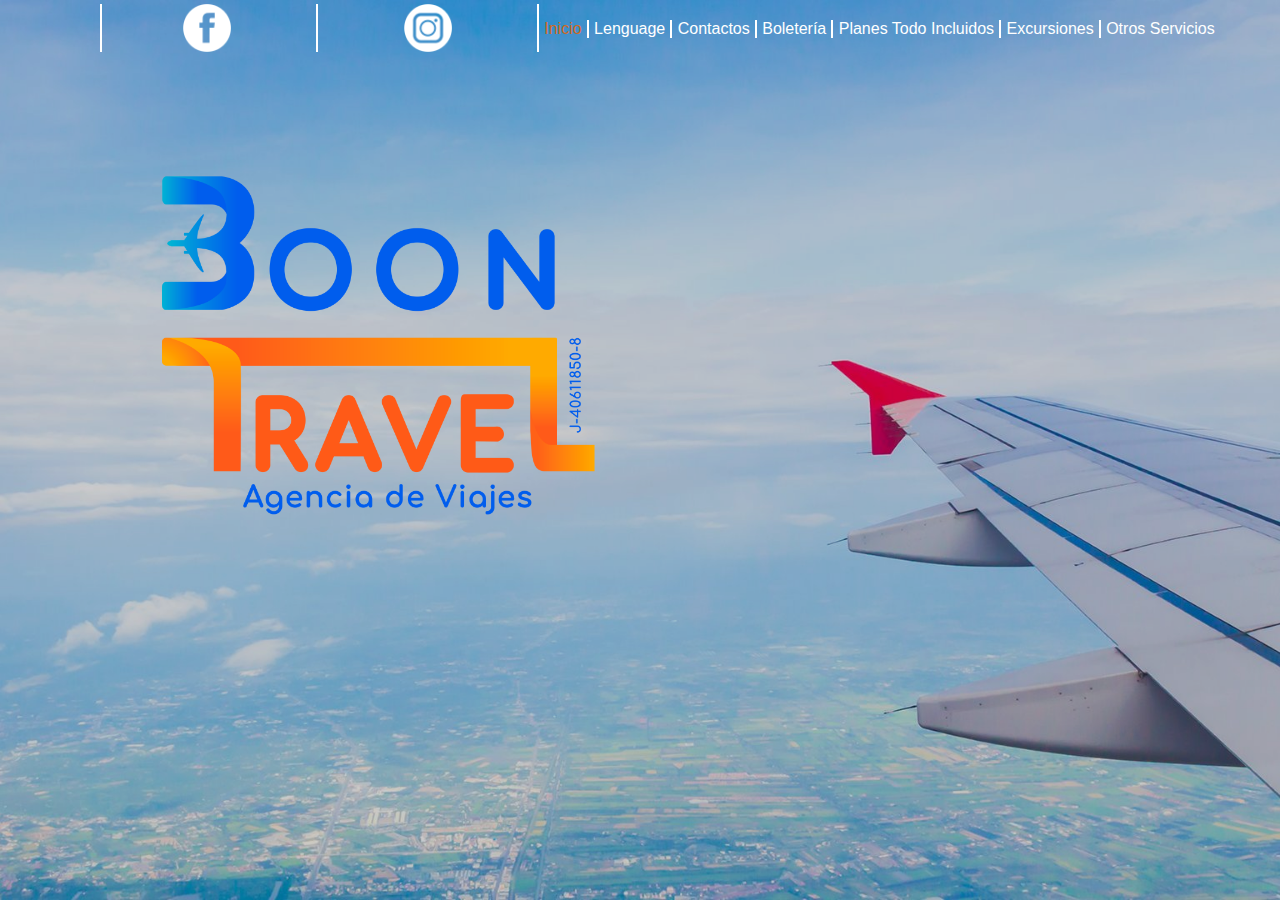
<file: maqueta/index.html>
<!DOCTYPE html>
<html lang="es">

<head>
  <meta charset="UTF-8">
  <meta name="viewport" content="width=device-width, initial-scale=1.0">
  <meta http-equiv="X-UA-Compatible" content="ie=edge">
  <link rel="stylesheet" href="css/app.css">


  <title>Boon Travel</title>
</head>

<body class="bg">
  <!-- <div class="bg">
  </div> -->
  <header>
    <nav>
      <ul id="main">
        <!-- <li><img src="https://via.placeholder.com/64?text=el" alt="facebook logo" width="64" height="64"></li> -->
        <li class="img-fb">
          <a href="#">
            <img src="img/facebook.png" alt="facebook logo" width="48" height="48">
          </a>
        </li>
        <li class="img-ig">
          <a href="#">
            <img src="img/instagram.png" alt="instagram logo" width="48" height="48">
          </a>
        </li>

        <li class="id-1"><a href="index.html" style="color: chocolate;">
          Inicio</a></li>

        <li class="id-1"><a href="index2.html">Lenguage</a>
          <ul class="sub">
            <div>
              <li><a href="#">Español</a></li>
              <li><a href="#">English</a></li>
            </div>
          </ul>
        </li>

        <li class="id-1"><a href="index3.html">Contactos</a></li>

        <li class="id-1"><a href="#">Boletería</a>
          <ul class="sub">
            <div>
              <li><a href="index4.html">Aérea</a></li>
              <li><a href="index6.html">Terrestre</a></li>
            </div>
          </ul>
        </li>

        <li class="id-1"><a href="index7.html">Planes Todo Incluidos</a></li>

        <li class="id-1"><a href="index8.html">Excursiones</a></li>

        <li class="id-no">
          <a href="index9.html">Otros Servicios</a>
        </li>
      </ul>
    </nav>
  </header>
  <section>
    <img class="img-log" src="img/logo.png" alt="logo" width="35%" height="35%">
  </section>
</body>

</html>
</file>
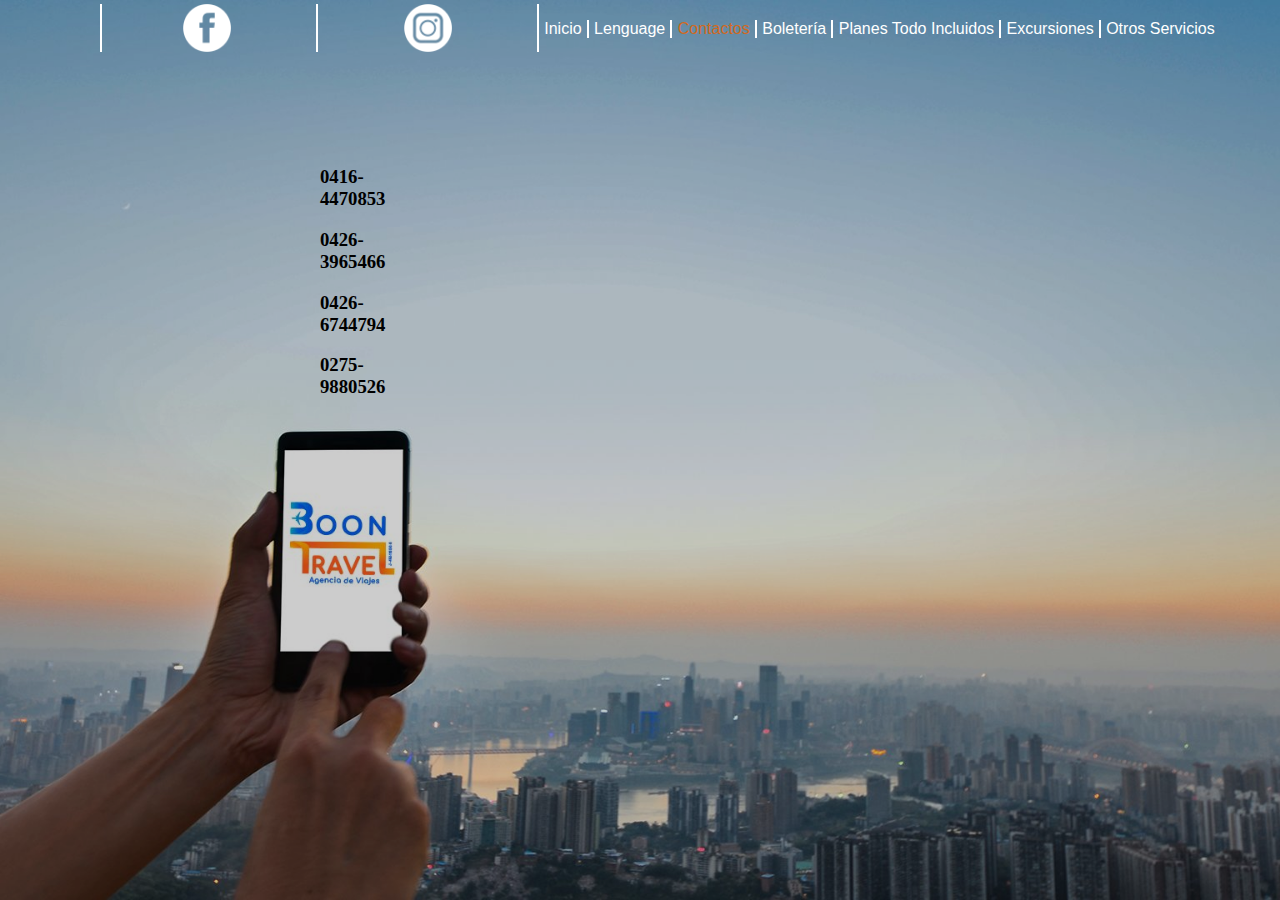
<file: maqueta/index3.html>
<!DOCTYPE html>
<html lang="es">

<head>
  <meta charset="UTF-8">
  <meta name="viewport" content="width=device-width, initial-scale=1.0">
  <meta http-equiv="X-UA-Compatible" content="ie=edge">
  <link rel="stylesheet" href="css/app.css">


  <title>Boon Travel</title>
</head>

<body class="bg3">
  <!-- <div class="bg">
  </div> -->
  <header>
    <nav>
      <ul id="main">
        <!-- <li><img src="https://via.placeholder.com/64?text=el" alt="facebook logo" width="64" height="64"></li> -->
        <li class="img-fb">
          <a href="#">
            <img src="img/facebook.png" alt="facebook logo" width="48" height="48">
          </a>
        </li>
        <li class="img-ig">
          <a href="#">
            <img src="img/instagram.png" alt="instagram logo" width="48" height="48">
          </a>
        </li>

        <li class="id-1"><a href="index.html">Inicio</a></li>

        <li class="id-1"><a href="index2.html">Lenguage</a>
          <ul class="sub">
            <div>
              <li><a href="#">Español</a></li>
              <li><a href="#">English</a></li>
            </div>
          </ul>
        </li>

        <li class="id-1"><a href="index3.html" style="color: chocolate;">Contactos</a></li>

        <li class="id-1"><a href="#">Boletería</a>
          <ul class="sub">
            <div>
              <li><a href="index4.html">Aérea</a></li>
              <li><a href="index6.html">Terrestre</a></li>
            </div>
          </ul>
        </li>

        <li class="id-1"><a href="index7.html">Planes Todo Incluidos</a></li>

        <li class="id-1"><a href="index8.html">Excursiones</a></li>

        <li class="id-no">
          <a href="index9.html">Otros Servicios</a>
        </li>
      </ul>
    </nav>
  </header>
  <div id="grid3-1">
    <div id="item3-1" class="centrado">

      <div class="centradotlf">
        <h3>0416-4470853</h3>
        <h3>0426-3965466</h3>
        <h3>0426-6744794</h3>
        <h3>0275-9880526</h3>

      </div>
    </div>
    <!-- <div id="item3-2">
      <div class="container">
        <form action="#">
          Cliente*:
          <input type="text" name="firstname" value="Mickey">
          <br>
          Correo*:
          <input type="text" name="lastname" value="Mouse">
          <br>
          Contacto*:
          <input type="text" name="lastname" value="Mouse">
          <br>
          Cotizar*:
          <input type="radio" name="gender" value="Destino del Mes" checked> Destino del Mes
          <input type="radio" name="gender" value="female"> Boleteria
          Marcar una o varias opciones* <br>
          <input type="radio" name="gender" value="male"> Planes Todo Incluido
          <input type="radio" name="gender" value="female"> Excursiones
          <input type="radio" name="gender" value="other"> Otros Servicios <br>
          <br><br>
          <input type="submit" value="ENVIAR">
        </form>
      </div>
      <p>Cra. 3 entre calles 7 y 8. CC Ana Marbel, Piso 2, l-20 Bailadores - Mérida, Venezuela</p>

    </div> -->
  </div>
</body>

</html>
</file>
<file: maqueta/css/app.css>
body,
html {
  height: 100%;
  /* weight: 100%; */
  margin: 0;
}

nav {
  width: 100%;
  display: flex;
  align-items: center;
  justify-content: center;
  /* background: rgb(255, 255, 255); */
}

#main {
  position: relative;
  list-style: none;
  font-family: "Time New Romans", sans-serif;
  font-size: 1rem;
  font-weight: 300;
  /* background: #6BBE92; */
  /* font-weight: 400; */
  /* font-size: 20; */
  /* text-transform: uppercase; */
  display: inline-block;
  /* padding: 0; */
  margin: 20px auto;
  /* left: 50%; */
}

#main li {
  /* font-size: 0.8rem; */
  display: inline-block;
  position: relative;
  cursor: pointer;
  z-index: 1;

  /* min-width: 10px; */
}

#main li a {
  display: block;
  color: white;
  text-align: center;
  /* padding: 0px 0px 0px 2px; */
  padding-left: 1px;
  padding-right: 5px;
  text-decoration: none;
  /* border-left: 2px solid white; */
  /* border-right: 2px solid white; */
}

.id-1 a {
  border-right: 2px solid white;
}

li {
  margin: 0;
}

li img {
  display: block;
  color: white;
  padding: 0px 80px;
  /* margin: -32px 0 */
  margin: -18px 0;
}

/* TODO: arreglar el color de la fuente al seleccionar */
li a:hover {
  color: chocolate;
}

.img-fb a {
  border-left: 2px solid white;
  border-right: 2px solid white;
}

.img-ig a {
  border-right: 2px solid white;
}

.sub {
  display: flex;
  visibility: hidden;
  list-style: none;
  position: absolute;
  padding: 0;
  left: 0;
  top: 30px;
  /* flex: 2 0 auto; */
  flex-direction: column;
  align-items: center;
  justify-content: center;
  width: 100%;
  /* top: 24px; */
}

.sub div {
  -webkit-transform: translate(0, -100%);
  -moz-transform: translate(0, -100%);
  -ms-transform: translate(0, -100%);
  transform: translate(0, -100%);
  -webkit-transition: all 0.5s 0.1s;
  -moz-transition: all 0.5s 0.1s;
  -ms-transition: all 0.5s 0.1s;
  transition: all 0.5s 0.1s;
  position: relative;
}

.sub li {
  display: flex;
  padding: 1px;
  width: 100%;
}

.sub li a {
  min-width: 60px;
  border-left: 1px solid white;
  border-right: 1px solid white;
  border-top: 1px solid white;
  border-bottom: 1px solid white;
}

/* TODO: arreglar el color de fuente al seleccionar - se rompió */
.sub li a:hover {
  border-left: 2px solid chocolate;
  border-right: 2px solid chocolate;
  border-top: 2px solid chocolate;
  border-bottom: 2px solid chocolate;
  color: chocolate;
}

#main li:hover ul div {
  -webkit-transform: translate(0, 0);
  -moz-transform: translate(0, 0);
  -ms-transform: translate(0, 0);
  transform: translate(0, 0);
  color: chocolate;
  visibility: visible;
}


.img-log {
  padding: 5% 12%;
}

/* ************************
**** Div por páginas ******
************************ */
#grid3-1 {
  display: grid;
  height: 800px;
  grid-template-columns: repeat(6, 1fr);

}

#item3-1 {
  /* background-color: rgba(0, 253, 34, 0.2); */
  grid-column: 1 / 4;
  grid-template-rows: 400px;
}

#item3-2 {
  /* background-color: rgba(251, 255, 0, 0.2); */
  grid-column: 4 / 8;
  grid-template-rows: 400px;
}


#grid4-1 {
  display: grid;
  height: 800px;
  grid-template-columns: repeat(6, 1fr);

}

#item4-1 {
  /* background-color: rgba(0, 253, 34, 0.2); */
  grid-column: 1 / 5;
  grid-template-rows: 400px;
}

#item4-2 {
  /* background-color: rgba(251, 255, 0, 0.2); */
  grid-column: 5 / 8;
  grid-template-rows: 400px;
}

#grid5-1 {
  display: grid;
  height: 800px;
  grid-template-columns: repeat(6, 1fr);

}

#item5-1 {
  /* background-color: rgba(0, 253, 34, 0.2); */
  grid-column: 1 / 5;
  grid-template-rows: 400px;
}

#item5-2 {
  /* background-color: rgba(251, 255, 0, 0.2); */
  grid-column: 5 / 8;
  grid-template-rows: 400px;
}

#grid6-1 {
  display: grid;
  height: 800px;
  grid-template-columns: repeat(6, 1fr);

}

#item6-1 {
  /* background-color: rgba(0, 253, 34, 0.2); */
  grid-column: 1 / 8;
  grid-template-rows: 400px;
}

/* #item6-2 {
  background-color: rgba(251, 255, 0, 0.2);
  grid-column: 3 / 8;
  grid-template-rows: 400px;
} */


#grid7-1 {
  display: grid;
  height: 800px;
  grid-template-columns: repeat(6, 1fr);

}

#item7-1 {
  /* background-color: rgba(0, 253, 34, 0.2); */
  grid-column: 1 / 8;
  /* grid-template-rows: 400px; */
}

/* #item7-2 {
  background-color: rgba(251, 255, 0, 0.2);
  grid-column: 3 / 8;
  grid-template-rows: 400px;
} */

#grid8-1 {
  display: grid;
  height: 800PX;
  grid-template-columns: repeat(6, 1fr);

}

#item8-1 {
  /* background-color: rgba(0, 253, 34, 0.2); */
  grid-column: 1 / 8;
  /* grid-template-rows: 400px; */
}

/* #item8-2 {
  background-color: rgba(251, 255, 0, 0.2);
  grid-column: 2 / 8;
  grid-template-rows: 400px;
} */

.centrado {
  padding: 13% 0%;
}

.centradotlf {
  padding: 1% 50%;
}

.centrado6 {
  padding: 2% 0%;
}

#grid9-1 {
  display: grid;
  height: 800px;
  grid-template-columns: repeat(6, 1fr);

}

#item9-1 {
  /* background-color: rgba(0, 253, 34, 0.2); */
  grid-column: 1 / 4;
  grid-template-rows: 400px;
}

#item9-2 {
  /* background-color: rgba(251, 255, 0, 0.2); */
  grid-column: 4 / 8;
  grid-template-rows: 400px;
}

/* ************************
**** Imagenes de Fondo ****
************************ */
.bg {
  /* The image used */
  background-image: url("../img/fon1.jpg");


  /* Full height */
  height: 100%;
  /* weight: 100%; */

  /* Center and scale the image nicely */
  background-position: center;
  background-repeat: no-repeat;
  background-size: cover;
  /* background-size: contain; */
}


.bg2 {
  /* The image used */
  background-image: url("../img/fon1.jpg");

  /* Full height */
  height: 100%;
  /* weight: 100%; */

  /* Center and scale the image nicely */
  background-position: center;
  background-repeat: no-repeat;
  background-size: cover;
  /* background-size: contain; */
}

.bg3 {
  /* The image used */
  background-image: url("../img/fon3.jpg");

  /* Full height */
  height: 100%;
  /* weight: 100%; */

  /* Center and scale the image nicely */
  background-position: center;
  background-repeat: no-repeat;
  background-size: cover;
  /* background-size: contain; */
}

.bg4 {
  /* The image used */
  background-image: url("../img/fon4.jpg");

  /* Full height */
  height: 100%;
  /* weight: 100%; */

  /* Center and scale the image nicely */
  background-position: center;
  background-repeat: no-repeat;
  background-size: cover;
  /* background-size: contain; */
}

.bg5 {
  /* The image used */
  background-image: url("../img/fon5.jpg");

  /* Full height */
  height: 100%;
  /* weight: 100%; */

  /* Center and scale the image nicely */
  background-position: center;
  background-repeat: no-repeat;
  background-size: cover;
  /* background-size: contain; */
}

.bg6 {
  /* The image used */
  background-image: url("../img/fon6.jpg");

  /* Full height */
  height: 100%;
  /* weight: 100%; */

  /* Center and scale the image nicely */
  background-position: center;
  background-repeat: no-repeat;
  background-size: cover;
  /* background-size: contain; */
}

.bg7 {
  /* The image used */
  background-image: url("../img/fon7.jpg");

  /* Full height */
  height: 100%;
  /* weight: 100%; */

  /* Center and scale the image nicely */
  background-position: center;
  background-repeat: no-repeat;
  background-size: cover;
  /* background-size: contain; */
}

.bg8 {
  /* The image used */
  background-image: url("../img/fon8.jpg");

  /* Full height */
  height: 100%;
  /* weight: 100%; */

  /* Center and scale the image nicely */
  background-position: center;
  background-repeat: no-repeat;
  background-size: cover;
  /* background-size: contain; */
}

.bg9 {
  /* The image used */
  background-image: url("../img/fon9.jpg");

  /* Full height */
  height: 100%;
  /* weight: 100%; */

  /* Center and scale the image nicely */
  background-position: center;
  background-repeat: no-repeat;
  background-size: cover;
  /* background-size: contain; */
}

/* TODO: agregar una capa extra para oscurecer las imagenes de fondo */
.bg,
.bg2,
.bg3,
.bg4,
.bg5,
.bg6,
.bg7,
.bg8,
.bg9 {
  box-shadow: inset 0 0 0 1000px rgba(0, 0, 0, .2);
}
</file>
